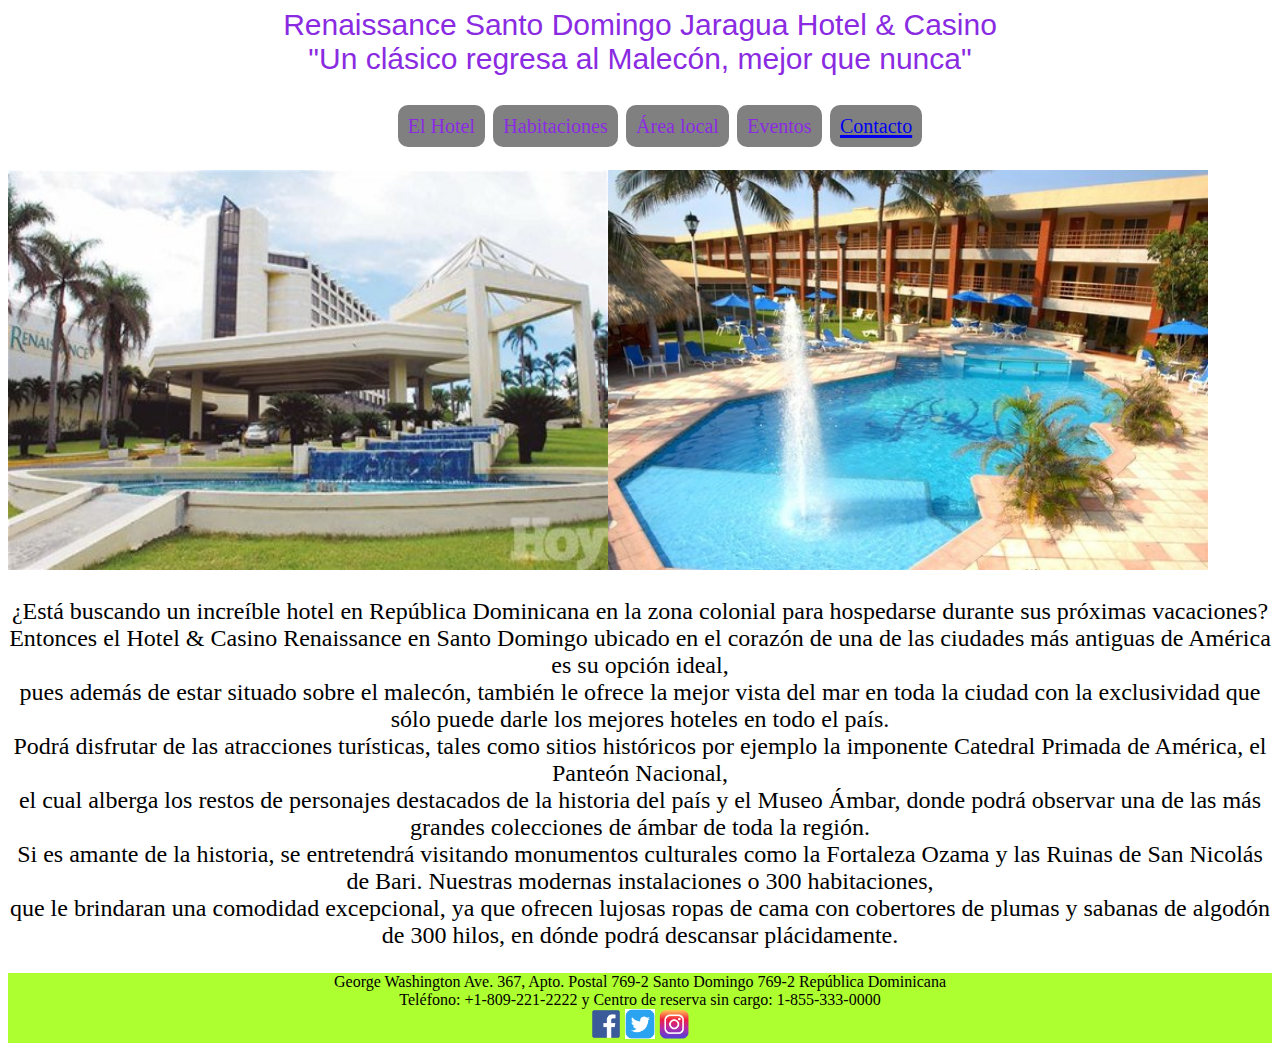
<file: index.html>
<!DOCTYPE html>
<!--
To change this license header, choose License Headers in Project Properties.
To change this template file, choose Tools | Templates
and open the template in the editor.
-->
<html>
    <head>
        <title>Renaissance|Jaragua Hotel</title>
        <meta charset="UTF-8">
        <meta name="viewport" content="width=device-width, initial-scale=1.0">
        <link rel="stylesheet" type="text/css" href="css/estilos.css">
    </head>
    <body>
        <div id="cabecera">
            Renaissance Santo Domingo Jaragua Hotel & Casino<br>
            "Un clásico regresa al Malecón, mejor que nunca"
            <div id="menu"> 
                <ul>
                    <li>El Hotel</li>
                    <li>Habitaciones</li>
                    <li>Área local</li>
                    <li>Eventos</li>
                    <A HREF="formulario.html"><li>Contacto</li></a>
                </ul>
            </div>        
        </div>
        
        <div id="cuerpo">
            <img src="imagenes/img1.png"/><img src="imagenes/img2.png"/>
            <p>¿Está buscando un increíble hotel en República Dominicana en la zona colonial para hospedarse durante sus próximas vacaciones?<br>
                Entonces el Hotel & Casino Renaissance en Santo Domingo ubicado en el corazón de una de las ciudades más antiguas de América es su opción ideal,<br>
                pues además de estar situado sobre el malecón, también le ofrece la mejor vista del mar en toda la ciudad con la exclusividad que sólo puede darle los mejores hoteles en todo el país.<br>
                Podrá disfrutar de las atracciones turísticas, tales como sitios históricos por ejemplo la imponente Catedral Primada de América, el Panteón Nacional,<br>
                el cual alberga los restos de personajes destacados de la historia del país y el Museo Ámbar, donde podrá observar una de las más grandes colecciones de ámbar de toda la región.<br>
                Si es amante de la historia, se entretendrá visitando monumentos culturales como la Fortaleza Ozama y las Ruinas de San Nicolás de Bari. Nuestras modernas instalaciones o 300 habitaciones,<br>
                que le brindaran una comodidad excepcional, ya que ofrecen lujosas ropas de cama con cobertores de plumas y sabanas de algodón de 300 hilos, en dónde podrá descansar plácidamente.<br>
            </p>
        </div>
        
        <div id="pie">
            George Washington Ave. 367, Apto. Postal 769-2  Santo Domingo  769-2  República Dominicana<br>
            Teléfono: +1-809-221-2222 y Centro de reserva sin cargo: 1-855-333-0000<br>
            <img src="imagenes/fb.png"/>
            <img src="imagenes/tw.png"/>
            <img src="imagenes/in.png"/>
        </div>
    </body>
</html>
</file>
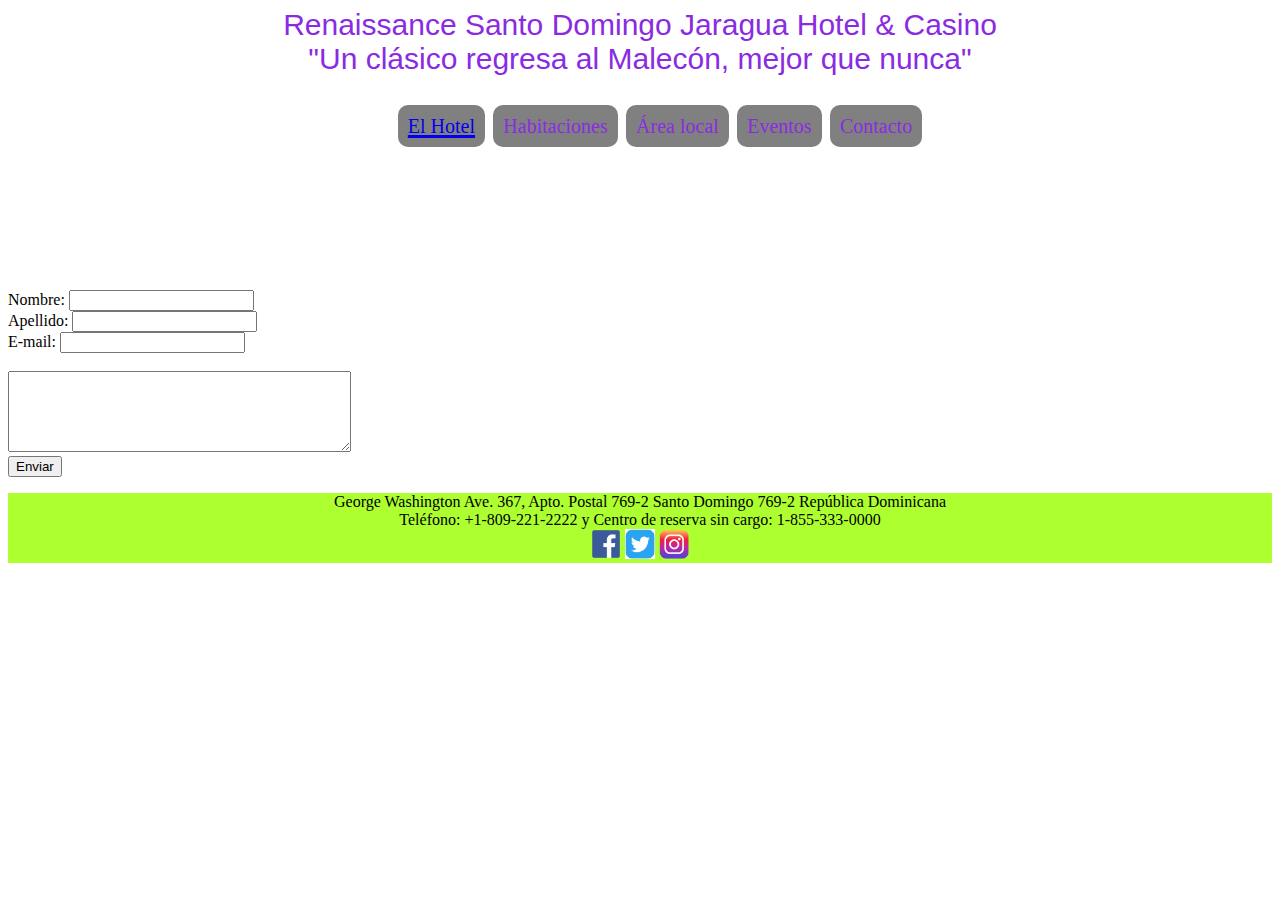
<file: formulario.html>
<!DOCTYPE html>
<!--
To change this license header, choose License Headers in Project Properties.
To change this template file, choose Tools | Templates
and open the template in the editor.
-->
<html>
    <head>
        <title>Contacto</title>
        <meta charset="UTF-8">
        <meta name="viewport" content="width=device-width, initial-scale=1.0">
        <link rel="stylesheet" type="text/css" href="css/estilos.css">
    </head>   
    <body>
        <div id="cabecera">
            Renaissance Santo Domingo Jaragua Hotel & Casino<br>
            "Un clásico regresa al Malecón, mejor que nunca"
            <div id="menu"> 
                <ul>
                    <a HREF="index.html"><li>El Hotel</li></a>
                    <li>Habitaciones</li>
                    <li>Área local</li>
                    <li>Eventos</li>
                    <li>Contacto</li>
                </ul>
            </div>        
        </div>
        
        <div id="formulario"></div>
        <FORM action="formulario.html" method="post">
    <P>
    <label for="nombre">Nombre: </label>
              <INPUT type="text" id="nombre"><BR>
    <label for="apellido">Apellido: </label>
              <INPUT type="text" id="apellido"><BR>
    <label for="email">E-mail: </label>
              <INPUT type="text" id="email"><BR>
    <label for="texto"> </label> <br/>
    <textarea id="texto" name="texto" cols="40" rows="5"></textarea><br>
    <INPUT type="submit" value="Enviar">
    </P>
        </FORM>
        
        <div id="pie">
            George Washington Ave. 367, Apto. Postal 769-2  Santo Domingo  769-2  República Dominicana<br>
            Teléfono: +1-809-221-2222 y Centro de reserva sin cargo: 1-855-333-0000<br>
            <img src="imagenes/fb.png"/>
            <img src="imagenes/tw.png"/>
            <img src="imagenes/in.png"/>
        </div>
    </body>
</html>
</file>
<file: css/estilos.css>
/*
To change this license header, choose License Headers in Project Properties.
To change this template file, choose Tools | Templates
and open the template in the editor.
*/
/* 
    Created on : Jul 21, 2017, 6:34:21 PM
    Author     : 00140246
*/

#cabecera{
    font-family: Arial;
    font-size: 30px;
    text-align: center;
    color: blueviolet;
}
#menu ul li{
    font-family: broadway;
    list-style-type: none;
    display: inline;
    font-size: 20px;
    background: graytext;
    padding: 10px;
    border-radius: 10px;
}
a:hover{
    color: #FF0000;    
}
#formulario{ /* Definitivamente esto no quiso funcionarme */
    align-self: center; 
    border-width: 2px;
    margin: 1em;
    padding: 2px;
    height: 100px;
    width: 800px;    
}
#cuerpo img{
    align-items: center;
    width: 600px;
    height: 400px;
}
#cuerpo p{
    font-family: Monotype Corsiva;
    font-size: 24px;
    text-align: center;
}

#pie{
    background: greenyellow;
    text-align: center;
}
#pie img{
    width: 30px;
}
</file>
